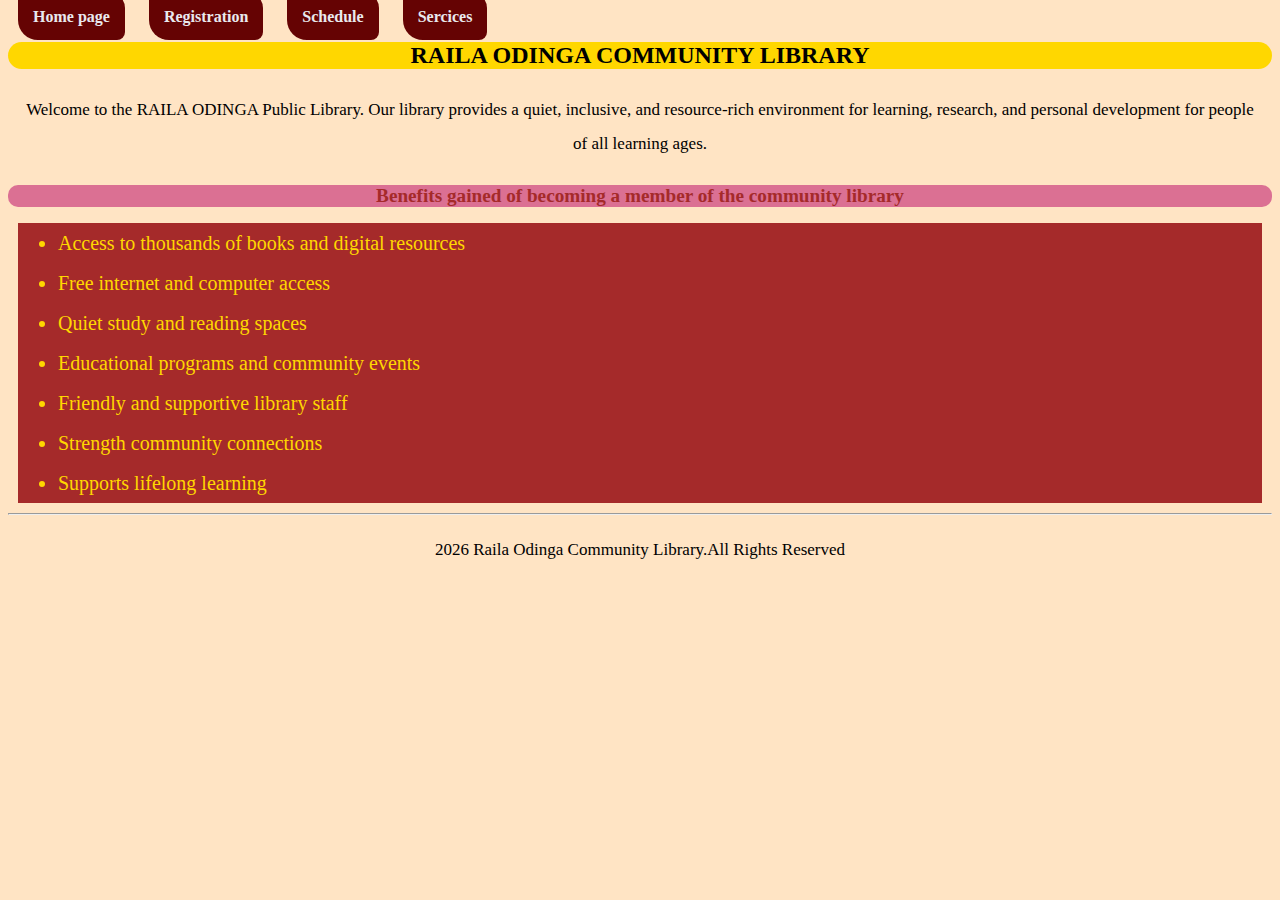
<file: index.html>
<html>
    <head>
        <title>Community library</title>

        <!-- linking to css -->
        <link rel="stylesheet" href="style.css">
        <!-- css link ends -->
    </head>
    <body>

        <!-- navigation links -->
         <a href="index.html">Home page</a>
         <a href="registration.html">Registration</a>
         <a href="schedule.html">Schedule</a>
         <a href="service.html">Sercices</a>
         <!-- end of navigation links -->

        <!-- into the main conent of the library heads and paragraphs -->
        <center><h1>RAILA ODINGA COMMUNITY LIBRARY</h1></center>

        <P>Welcome to the RAILA ODINGA Public Library.
             Our library provides a quiet,
            inclusive, and resource-rich environment for learning, research, and
            personal development for people of all learning ages.
        </P>

        <h2>Benefits gained of becoming a member of the community library</h2>
        <!-- list of benefits -->
         <ul>
            <li>Access to thousands of books and digital resources</li>
            <li>Free internet and computer access</li>
            <li>Quiet study and reading spaces</li>
            <li>Educational programs and community events</li>
            <li>Friendly and supportive library staff</li>
            <li>Strength community connections</li>
            <li>Supports lifelong learning</li>
        </ul>

        <hr>
         <!-- insert of a footer -->
          <footer>
            <p>2026 Raila Odinga Community Library.All Rights Reserved</p>
          </footer>
        
    </body>
</html>
</file>
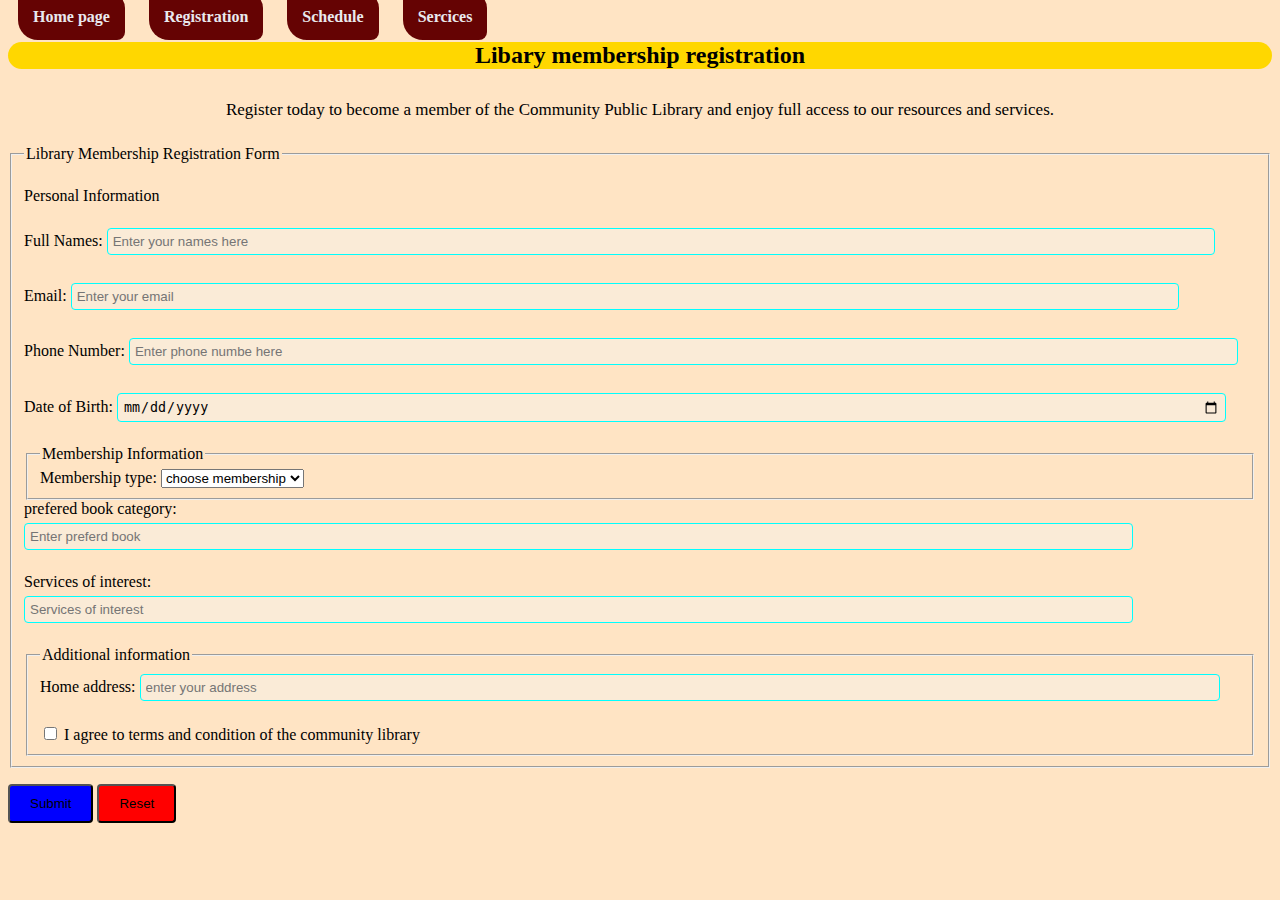
<file: registration.html>
<html>
    <head>
        <title>Registration</title>
         <!-- linking to css -->
        <link rel="stylesheet" href="style.css">
        <!-- css link ends -->
    </head>
    </head>
    <body>

         <!-- navigation links -->
         <a href="index.html">Home page</a>
         <a href="registration.html">Registration</a>
         <a href="schedule.html">Schedule</a>
         <a href="service.html">Sercices</a>
         <!-- end of navigation links -->

        <!-- into main cotent -->
        <h1>Libary membership registration</h1>

        <p> Register today to become a member of the Community Public Library and
            enjoy full access to our resources and services.
        </p>

        <!-- registration form -->
         <form action="">
            <fieldset>
                <legend> Library Membership Registration Form</legend> <br>
                <label for="">Personal Information</label> <br><br>
                Full Names: <input type="text" placeholder="Enter your names here"><br><br>
                Email: <input type="email" placeholder="Enter your email"><br><br>
                Phone Number: <input type="tel" placeholder="Enter phone numbe here"><br><br>
                Date of Birth: <input type="date" name="" id=""><br><br>

                <!-- membership information -->
                 <fieldset>
                    <legend>Membership Information</legend>
                    <label for="">Membership type:</label>
                    <select name="" id="">
                        <option value=""> choose membership</option>
                        <option value="">student</option>
                        <option value="">individual adult</option>
                        <option value="">Non Resident</option>
                        <option value="">Visitor</option>
                        <option value="">institutionals</option>
                    </select>
                 </fieldset>
                 prefered book category: <input type="text" placeholder="Enter preferd book"><br><br>
                 Services of interest: <input type="text" placeholder="Services of interest"><br><br>
                 <!-- end of membership information -->
                  <!-- additional information -->
                   <fieldset>
                    <legend>Additional information</legend>
                    Home address: <input type="text" placeholder="enter your address"><br><br>
                    <input type="checkbox" name="" id=""> I agree to terms and condition of the community library

                   </fieldset>
                  

            </fieldset>
         </form>
         <!-- end of form  -->
          
             <!-- input of submitg and reset buttons -->
          <input type="submit" value="Submit">
          <input type="Reset" value="Reset">

                 

       

            

    
        
    </body>
</html>
</file>
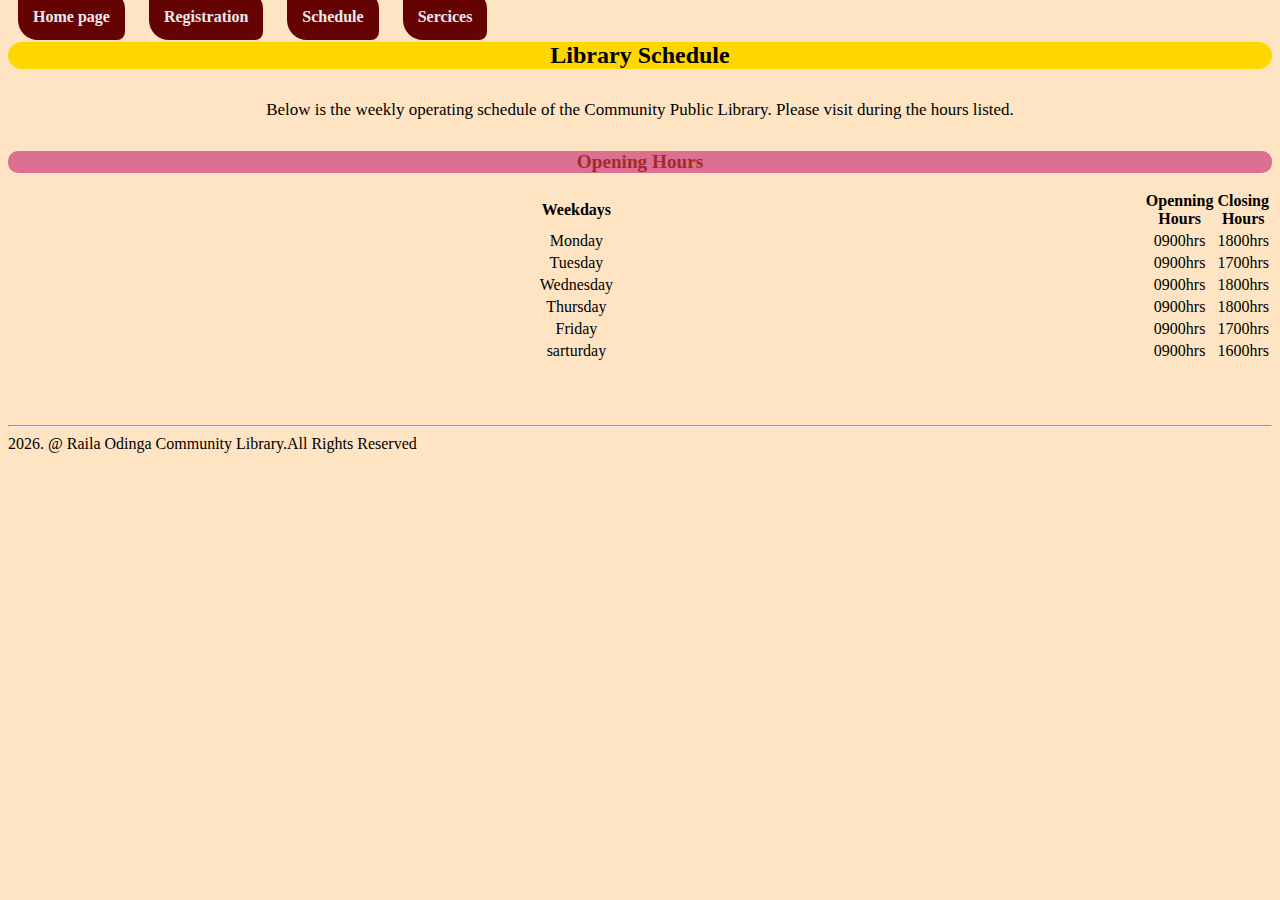
<file: schedule.html>
<html>
    <head>
        <title>Library schedules</title>
         <!-- linking to css -->
        <link rel="stylesheet" href="style.css">
        <!-- css link ends -->
    </head>
    </head>
    <body>
      
       <!-- navigation links -->
         <a href="index.html">Home page</a>
         <a href="registration.html">Registration</a>
         <a href="schedule.html">Schedule</a>
         <a href="service.html">Sercices</a>
         <!-- end of navigation links -->
        
        <!-- into main conent heads and paragraph -->
         <h1>Library Schedule</h1>
         <p> Below is the weekly operating schedule of the Community Public Library.
            Please visit during the hours listed.</p>

            <h2>Opening Hours</h2>

         <!-- creating table of schedules -->
          <table>
            <!-- first row table heads starts -->
            <tr>
                <th>Weekdays</th>
                <th>Openning Hours</th>
                <th>Closing Hours</th>
            </tr>
            <!-- table head ends here -->

            <!-- table data row 1 -->
             <tr>
                <td>Monday</td>
                <td>0900hrs</td>
                <td>1800hrs</td>
             </tr>
             <!-- end of row one table data -->

             <!-- 2nd row table data -->
              <tr>
                <td>Tuesday</td>
                <td>0900hrs</td>
                <td>1700hrs</td>
              </tr>
              <!-- end of 2nd row td -->

              <!-- start of 3rd td row -->
               <tr>
                <td>Wednesday</td>
                <td>0900hrs</td>
                <td>1800hrs</td>
               </tr>
               <!-- end of 3rd row td -->

               <!-- start of 4th row td -->
                <tr>
                <td>Thursday</td>
                <td>0900hrs</td>
                <td>1800hrs</td>
             </tr>
             <!-- end of the 4th row -->

             <!-- starts of 5th row td -->
              <tr>
                <td>Friday</td>
                <td>0900hrs</td>
                <td>1700hrs</td>
             </tr>
             <!-- end of 5th row td -->

              <!-- start of 6th td row -->
               <tr>
                <td>sarturday</td>
                <td>0900hrs</td>
                <td>1600hrs</td>
             </tr>
             <!-- end of 6th row  td -->
                    
          </table>   
            <!-- end of table creating  -->
             <br><br><br>

            <hr>

            <!-- insert o footer -->
             <footer>
                2026. @ Raila Odinga Community Library.All Rights Reserved
             </footer>
                


          

    </body>
</html>
</file>
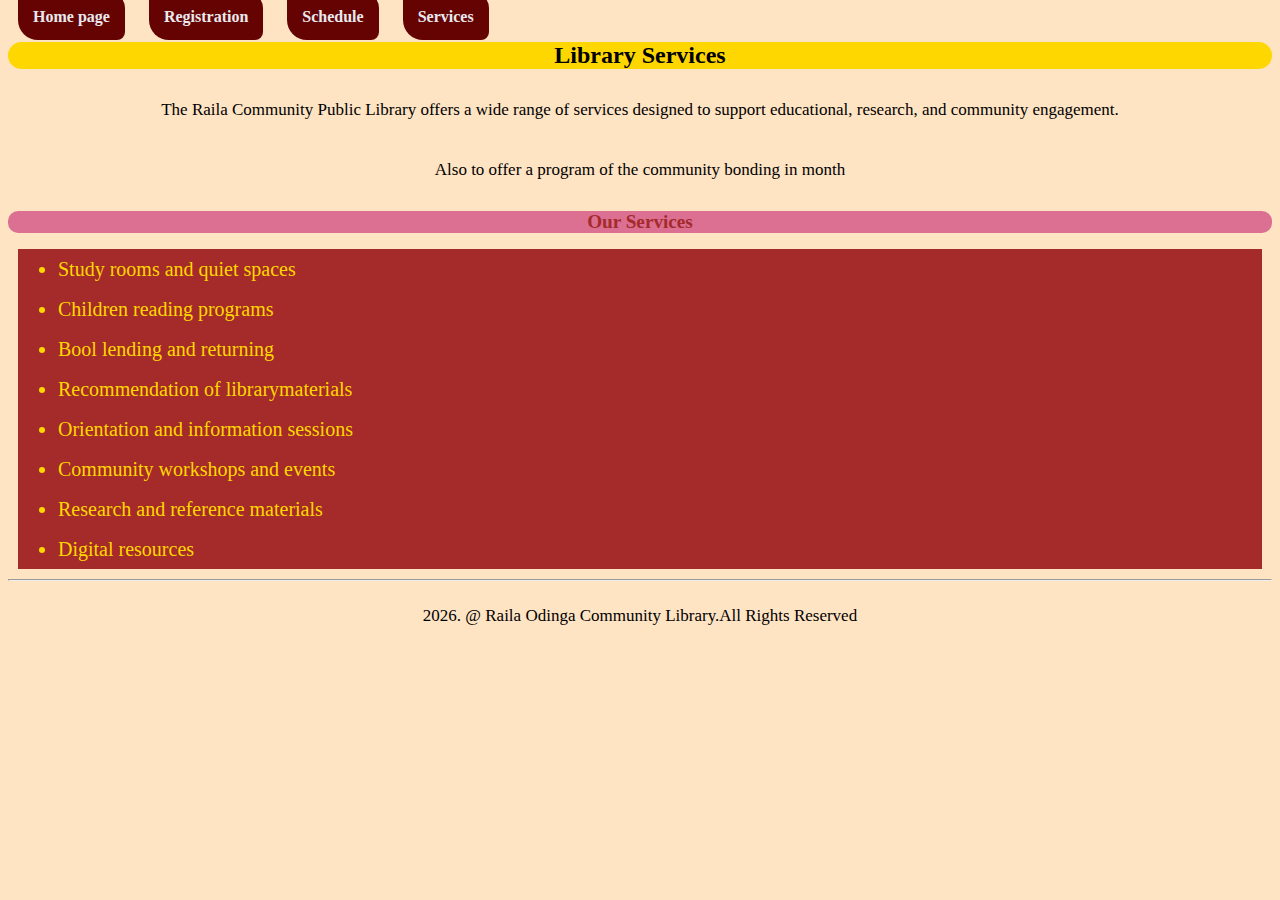
<file: service.html>
<html>
    <head>
        <title>Our services</title>
         <!-- linking to css -->
        <link rel="stylesheet" href="style.css">
        <!-- css link ends -->
    </head>
    </head>
    <body>

         <!-- navigation links -->
         <a href="index.html">Home page</a>
         <a href="registration.html">Registration</a>
         <a href="schedule.html">Schedule</a>
         <a href="service.html">Services</a>
         <!-- end of navigation links -->
        
        <!-- conent of the body including head and paragraphs  -->
         <h1>Library Services</h1>

         <p> The Raila Community Public Library offers a wide range of services designed
            to support educational, research, and community engagement.</p>
          <p>Also to offer a program of the community bonding in month</p>

          <h2>Our Services</h2>
          <!-- list of services offered by the library -->
          <ul>
            <li>Study rooms and quiet spaces</li>
            <li>Children reading programs</li>
            <li>Bool lending and returning</li>
            <li>Recommendation of librarymaterials</li>
            <li>Orientation and information sessions</li>
            <li>Community workshops and events</li>
            <li>Research and reference materials</li>
            <li>Digital resources</li>
          </ul>
          <!-- end of listing  -->

          <hr>
          <!-- insert of footer -->
           <footer>
            <p>2026. @ Raila Odinga Community Library.All Rights Reserved</p>
           </footer>

    </body>
</html>
</file>
<file: style.css>
body{
    background-color: bisque;
}

/* styling headings */
h1{
    color: black;
    background-color: gold;
    text-align: center;
    border-radius: 20px;
    font-size: x-large;
    font-family: Georgia, 'Times New Roman', Times, serif;
}

/* headings 2 */
h2{
    color: brown;
    background-color: palevioletred;
    text-align: center;
    border-radius: 10px;
    padding: 5 px;
    font-size: larger;
    font-family: 'Times New Roman', Times, serif;
}
/* end of styling headings */

/* styling of parapraphs */
p{
    color: black;
    font-size: 17px;
    font-family: 'Times New Roman', Times, serif;
    padding: 8px;
    margin: 10px;
    text-align: center;
    line-height: 2.0;

}

/* styling the list applied above */
ul{
    background-color: brown;
    color: gold;
    font-family: 'Times New Roman', Times, serif;
    margin: 10px;
    line-height: 2.0;
    font-size: 20px;
}

/* form styling input types */
input[type="text"], input[type="email"], input[type="date"],input[type="time"], input[type="number"], input[type="tel"] {
    width: 90%;
    padding: 5px;
    margin: 5px 0 5px 0;
    background-color: antiquewhite;
    border-radius: 4px;
    border: 1px solid aqua;
}

/* stlying of input types */
input[type="submit"] {
    background-color: blue;
    border-radius: 4px;
    padding: 10px 20px;
    cursor: pointer;

}

input[type="reset"]{
    background-color: red;
    border-radius: 4px;
    padding: 10px 20px;
    cursor: pointer;
}
/* hover option */
input[type="submit"]:hover {
    background-color: green;
}
input[type="Reset"]:hover {
    background-color: gray;
}

/* styling of links */
a{
     margin: 10px;
    text-decoration: none;
    padding: 10px;
    color: rgb(233, 233, 238);
    font-weight: bolder;
    padding: 15px;
    background-color: lightgrey;
    border-radius: 3px 15px 8px 20px;
    background-color: rgb(101, 3, 3);
}
/* hover applying to the links */
a:hover{
     background-color: black;
    color: white;
}

/* table stlying */
table, th, td {
    width: 100%;
    text-align: center;
    border: 1px solid bla;
}
</file>
